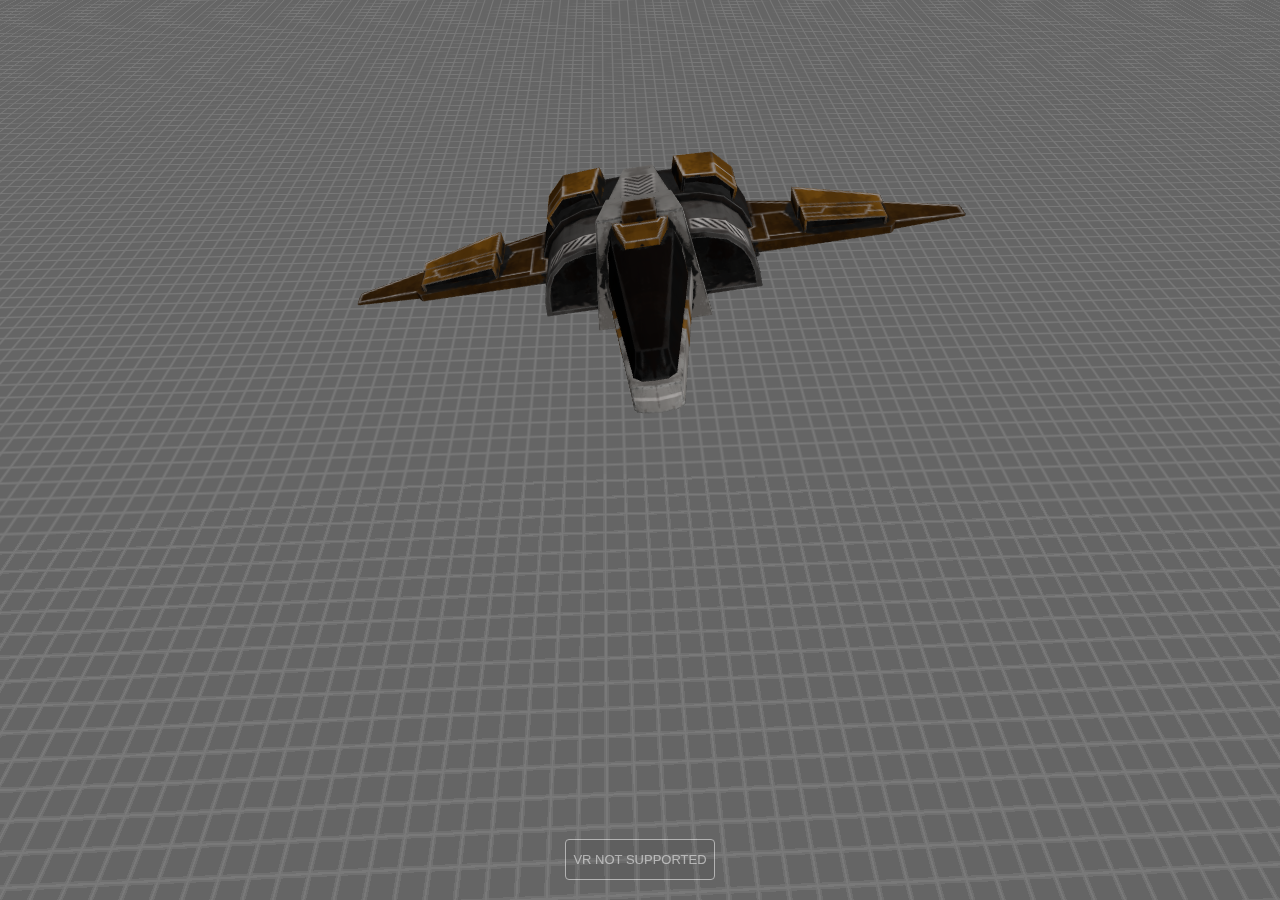
<file: xr/index.html>
<!doctype html>
<html lang="en">
  <head>
    <meta charset="UTF-8" />
    <link rel="icon" type="image/svg+xml" href="/xr/vite.svg" />
    <meta name="viewport" content="width=device-width, initial-scale=1.0" />
    <title>Vite + React</title>
    <script type="module" crossorigin src="/xr/assets/index-DWIjmmoD.js"></script>
    <link rel="stylesheet" crossorigin href="/xr/assets/index-Dtn62Xmo.css">
  </head>
  <body>
    <div id="root"></div>
  </body>
</html>
</file>
<file: xr/assets/index-Dtn62Xmo.css>
:root{font-family:system-ui,Avenir,Helvetica,Arial,sans-serif;line-height:1.5;font-weight:400;color-scheme:light dark;color:#ffffffde;background-color:#242424;font-synthesis:none;text-rendering:optimizeLegibility;-webkit-font-smoothing:antialiased;-moz-osx-font-smoothing:grayscale}a{font-weight:500;color:#646cff;text-decoration:inherit}a:hover{color:#535bf2}body{margin:0;display:flex;place-items:center;min-width:320px;min-height:100vh}h1{font-size:3.2em;line-height:1.1}button{border-radius:8px;border:1px solid transparent;padding:.6em 1.2em;font-size:1em;font-weight:500;font-family:inherit;background-color:#1a1a1a;cursor:pointer;transition:border-color .25s}button:hover{border-color:#646cff}button:focus,button:focus-visible{outline:4px auto -webkit-focus-ring-color}@media (prefers-color-scheme: light){:root{color:#213547;background-color:#fff}a:hover{color:#747bff}button{background-color:#f9f9f9}}
</file>
